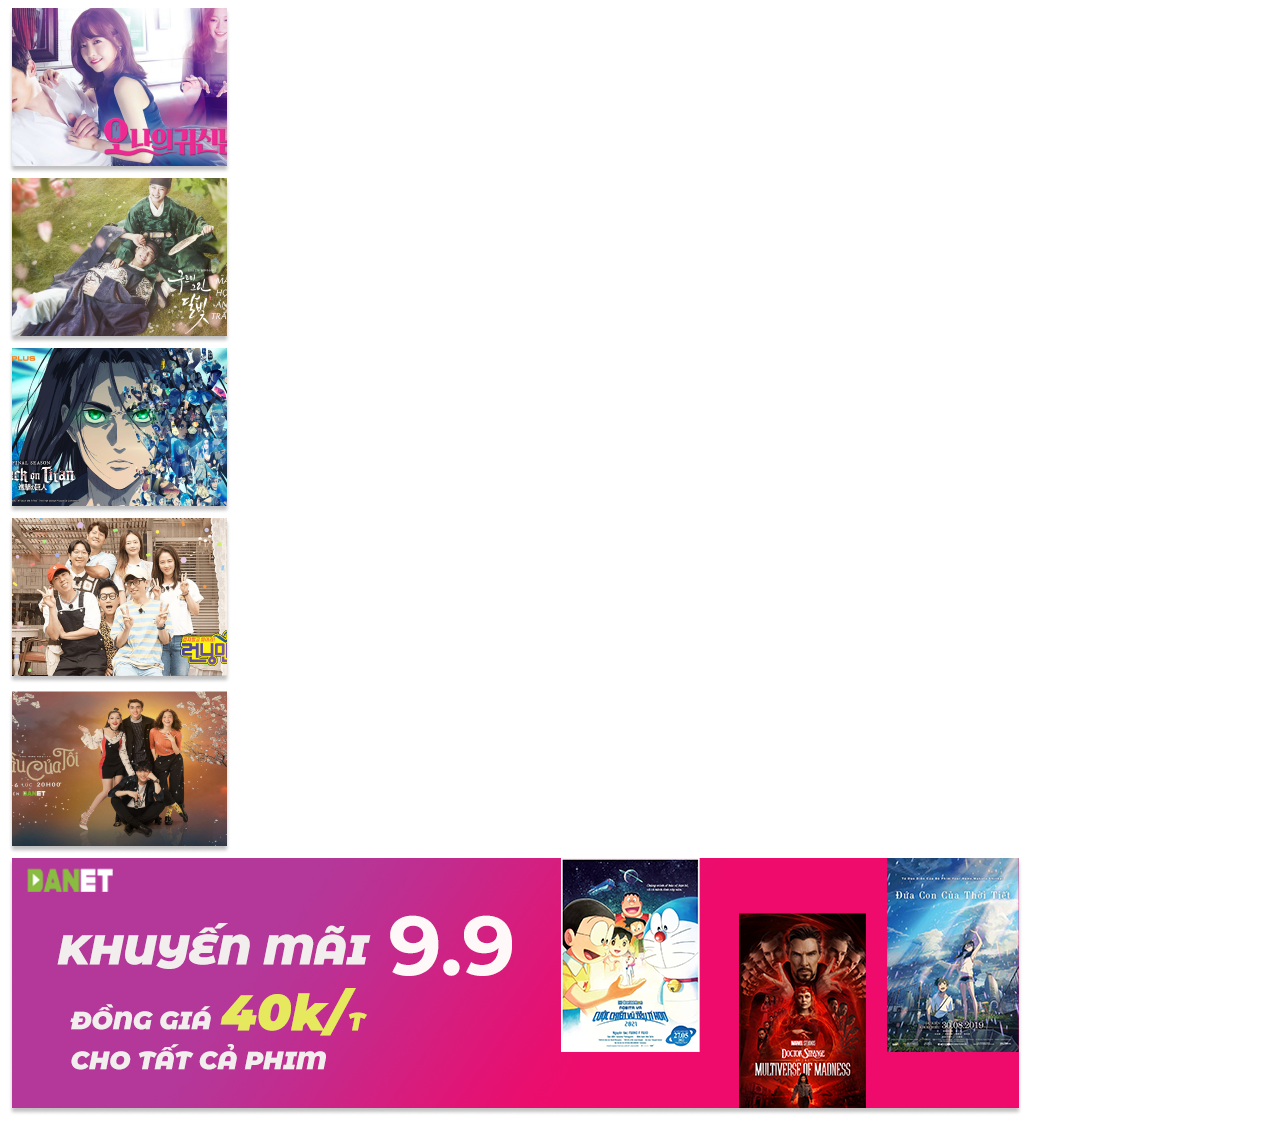
<file: DANET/tex.html>
<!DOCTYPE html>
<html lang="en">
<head>
    <meta charset="UTF-8">
    <meta http-equiv="X-UA-Compatible" content="IE=edge">
    <meta name="viewport" content="width=device-width, initial-scale=1.0">
    <title>Document</title>
</head>
<body>
    <header>

    </header>
    <div class="sliders-show">
        <div class="row no-gutters sliders">
            <div class=" col l-12 slider active-slider" style="display: none;">
                <img src="./asset/imgs/homepage/banner1.1.png" alt="">
            </div>
            <div class=" col l-12 slider" style="display: none;">
                <img src="./asset/imgs/homepage/banner2.png" alt="">
            </div>
            <div class="col l-12 slider" style="display: none;">
                <img src="./asset/imgs/homepage/baner3.png" alt="">
            </div>
            <div class=" col l-12 slider" style="display: none;">
                <img src="./asset/imgs/homepage/baner4.png" alt="">
            </div>
            <div class=" col l-12 slider" style="display: none;">
                <img src="./asset/imgs/homepage/slideshow.png" alt="">
            </div>
        </div>
        <div class="row no-gutters thumnails">
            <div class="col l-2 m-0 c-0">
                <img src="./asset/imgs/homepage/thum1.png" alt="" onclick="showSlides(0)">
            </div>
            <div class="col l-2 m-0 c-0">
                <img src="./asset/imgs/homepage/thum2.png" alt="" onclick="showSlides(1)">
            </div>
            <div class="col l-2 m-0 c-0">
                <img src="./asset/imgs/homepage/thum3.png" alt="" onclick="showSlides(2)">
            </div>
            <div class="col l-2 m-0 c-0">
                <img src="./asset/imgs/homepage/thum4.png" alt="" onclick="showSlides(3)">
            </div>
            <div class="col l-2 m-0 c-0">
                <img src="./asset/imgs/homepage/thum5.png" alt="" onclick="showSlides(4)">
            </div>
        </div>
    </div>
    <div class="baner row m-o-3 l-o-3 mgt-30">
        <div class="l-9 m-9 c-12">
            <img src="./asset/imgs/homepage/banner 1.png" alt="">
        </div>
    </div>
</body>
</html>
</file>
